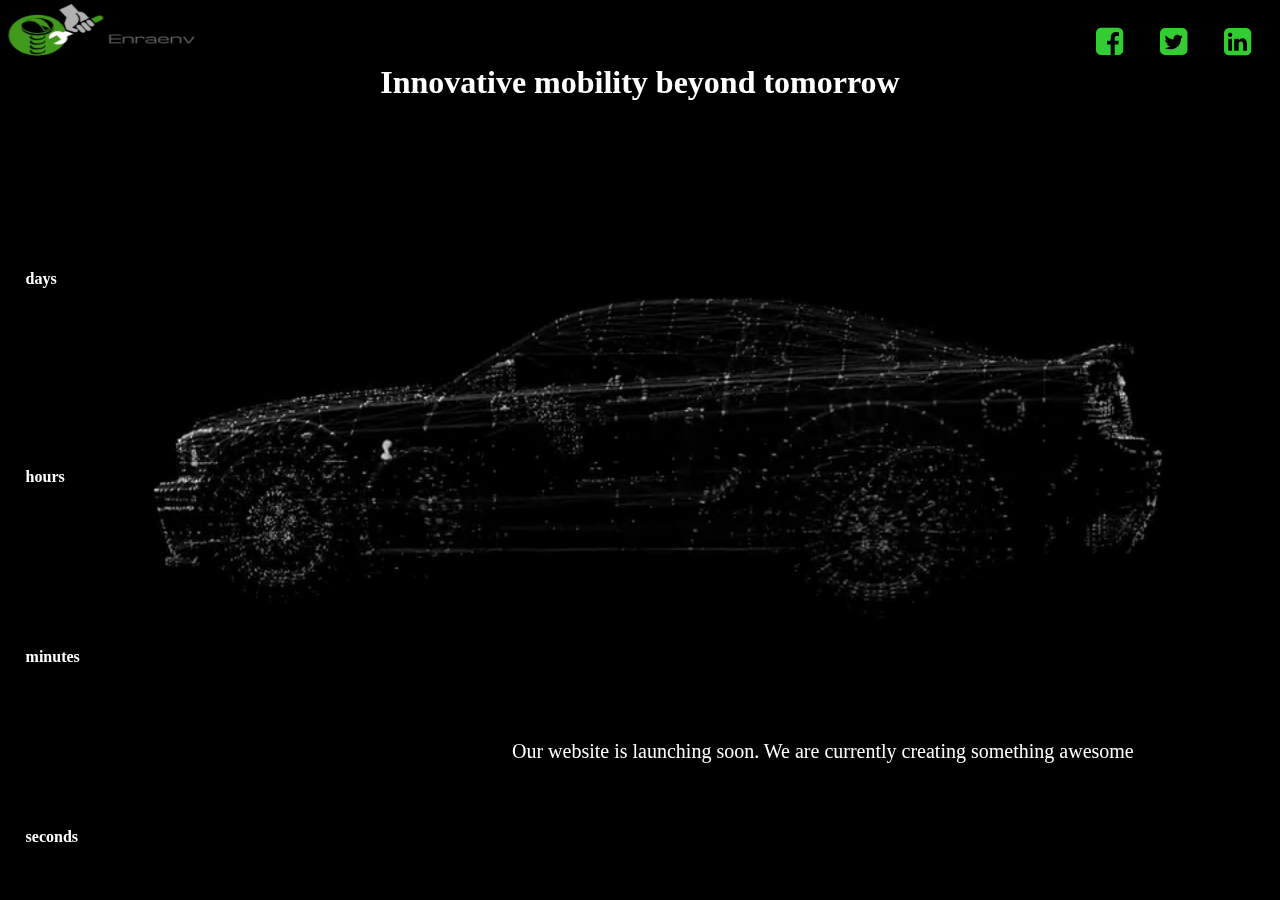
<file: index.html>
<html>

<head>
  <meta charset="utf-8">
  <meta name="viewport" content="width=device-width, initial-scale=1">
  <title>Enraev</title>
  <link rel="icon" href="images/favicon.ico" type="image/x-icon">
  <link href="css/styles.min.css" type="text/css" rel="stylesheet">
  <link href="https://fonts.googleapis.com/css?family=Oxygen" rel="stylesheet">
  <link rel="stylesheet" href="https://maxcdn.bootstrapcdn.com/font-awesome/4.7.0/css/font-awesome.min.css">
  <script src="js/timer.min.js" type="text/javascript"></script>
  <script src="//code.jquery.com/jquery-3.2.1.min.js" integrity="sha256-hwg4gsxgFZhOsEEamdOYGBf13FyQuiTwlAQgxVSNgt4=" crossorigin="anonymous"></script>
</head>

<body>

  <video autoplay loop muted width="100%" poster="images/fallback.png" preload="none">
    <source src="images/city.mp4" type="video/mp4">
    <source src="images/city.webm" type="video/webm">
    <source src="images/city.ogv" type="video/ogg">
    Your browser does not support the video tag
  </video>


  <img src="images/logo.png" width="200" height="60" alt="Logo">

  <p id="timer" class="overlay"></p>

  <div>
    <p id="dayTimer" class="timer days"></p>
    <p id="hourTimer" class="timer hours"></p>
    <p id="minuteTimer" class="timer minutes"></p>
    <p id="secondTimer" class="timer seconds"></p>
  </div>

  <div>
    <p class="demarcation demarcation-days">days</p>
    <p class="demarcation demarcation-hours">hours</p>
    <p class="demarcation demarcation-mins">minutes</p>
    <p class="demarcation demarcation-sec">seconds</p>
  </div>

  <div>
    <<i class="fa fa-facebook-square fa-2x social-media-icon" aria-hidden="true"></i>
      <i class="fa fa-twitter-square fa-2x social-media-icon" aria-hidden="true"></i>
      <i class="fa fa-linkedin-square fa-2x social-media-icon" aria-hidden="true"></i>
  </div>

  <h1>Innovative mobility beyond tomorrow</h1>
  <div>
    <p class="message">Our website is launching soon. We are currently creating something awesome</p>
  </div>
</body>

</html>
</file>
<file: css/styles.min.css>
html body{margin:0;-webkit-appearance:none;-moz-appearance:none;appearance:none}video{height:auto;width:auto;position:fixed;top:50%;left:50%;min-width:100%;min-height:100%;z-index:-100;transform:translateX(-50%) translateY(-50%);-webkit-appearance:none;background:rgba(1,1,1,1) no-repeat}button{border:0;background-color:#3c3}div{display:inline-block;}h1{color:#fff;text-align:center;font-family:'Oxygen' sans-serif;margin:0}button{background:none;border:none;padding:0}.overlay{position:absolute;z-index:1;left:40%;font-family:'Oxygen' sans-serif;color:#fff;top:70%;font-size:70px;font-style:normal;font-family:'Oxygen' sans-serif;font-weight:700}.social-media-icon{position:absolute;top:2%;color:#3c3}.fa-facebook-square{left:85%;margin:8px}.fa-twitter-square{left:90%;margin:8px}.fa-linkedin-square{left:95%;margin:8px}.timer{position:absolute;color:#fff;display:inline-block;font-weight:700;font-size:60px;left:2%;margin:0;z-index:1}.days{top:20%}.hours{top:40%}.minutes{top:60%}.seconds{top:80%}.demarcation{position:absolute;font-size:16px;font-weight:700;font-family:'Oxygen' sans-serif;left:2%;color:#fff;width:5%;margin:0}.demarcation-days{top:28%}.demarcation-hours{top:48%}.demarcation-mins{top:68%}.demarcation-sec{top:88%}.message{color:#fff;font-family:'Oxygen' sans-serif;font-size:20px;position:absolute;top:80%;left:40%}#email-status{color:#fff}@media screen and (max-width:767px){h1{font-size:24px;text-align:center;padding:8px;position:absolute;top:10%;left:30%}.timer{font-size:40px}.message{top:110%;left:15%;font-size:14px;margin:0;width:80%}.fa-facebook-square{left:65%}.fa-twitter-square{left:75%}.fa-linkedin-square{left:85%}.demarcation-days{top:32%}.demarcation-hours{top:52%}.demarcation-mins{top:72%}.demarcation-sec{top:92%}}@media screen and (min-width:768px) and (max-width:991px){.message{top:90%;left:20%;font-size:16px;margin:0;width:80%}.demarcation-days{top:32%}.demarcation-hours{top:52%}.demarcation-mins{top:72%}.demarcation-sec{top:92%}}@media screen and (min-width:992px){.demarcation-days{top:30%}.demarcation-hours{top:52%}.demarcation-mins{top:72%}.demarcation-sec{top:92%}}@media all and (-webkit-min-device-pixel-ratio:10000),not all and (-webkit-min-device-pixel-ratio:0){.class{proprieties}}
</file>
